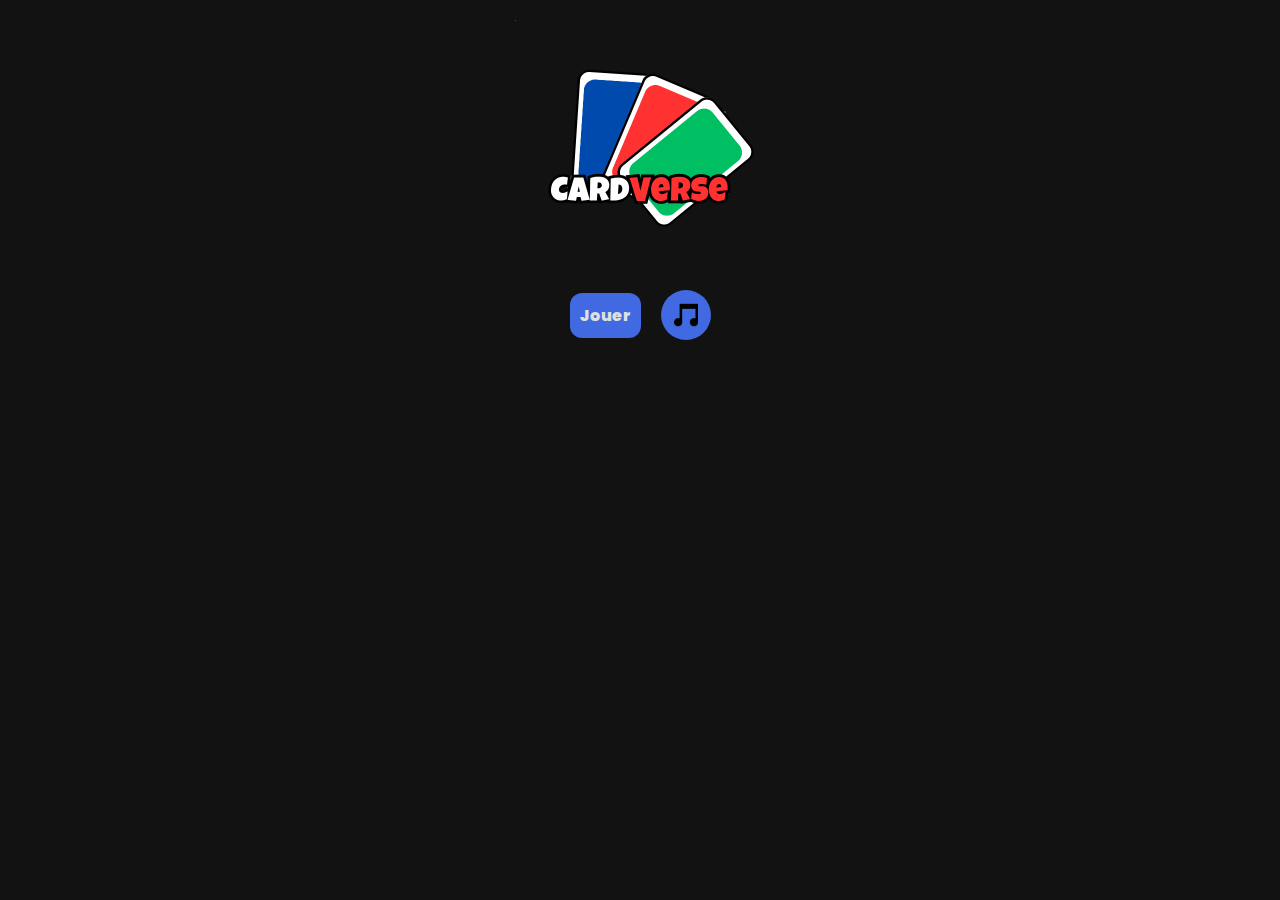
<file: src/index.html>
<!DOCTYPE html>
<html>
    <head>
        <title>Cardverse</title>
        <link rel="stylesheet" type="text/css" href="assets/css/styles.css">
        <link rel="icon" href="assets/images/cardverse-icon.png" type="image/x-icon">
        <script src="assets/js/general/userModal.js"></script>
        <script src="assets/js/general/MusicPlay.js"></script>
        <charset="UTF-8">
        <initial-scale=1.0, maximum-scale=1.0, user-scalable=0>
    </head>
    <body>
        <img class="gamelogo" src="assets/images/cardverse-logo.png" alt="logo">
        <div class="buttonContainer">
            <button id="playLoginButton" onclick="checkAccount()">Jouer</button>
            <button id="playMusicButton" onclick="toggleMusic()">
                <img src="assets/images/icone-son.png" alt="Play Music" class="sound-icon">
            </button>
        </div>

        <div id="userModal" class="user-modal">
            <div class="user-modal-content">
                <span class="close" onclick="closeModal()">&times;</span>
                <p>Entrez votre nom d'utilisateur:</p>
                <input type="text" id="username" name="username">
                <button onclick="saveUsername()">Enregistrer</button>
            </div>
        </div>
    </body>
</html>
</file>
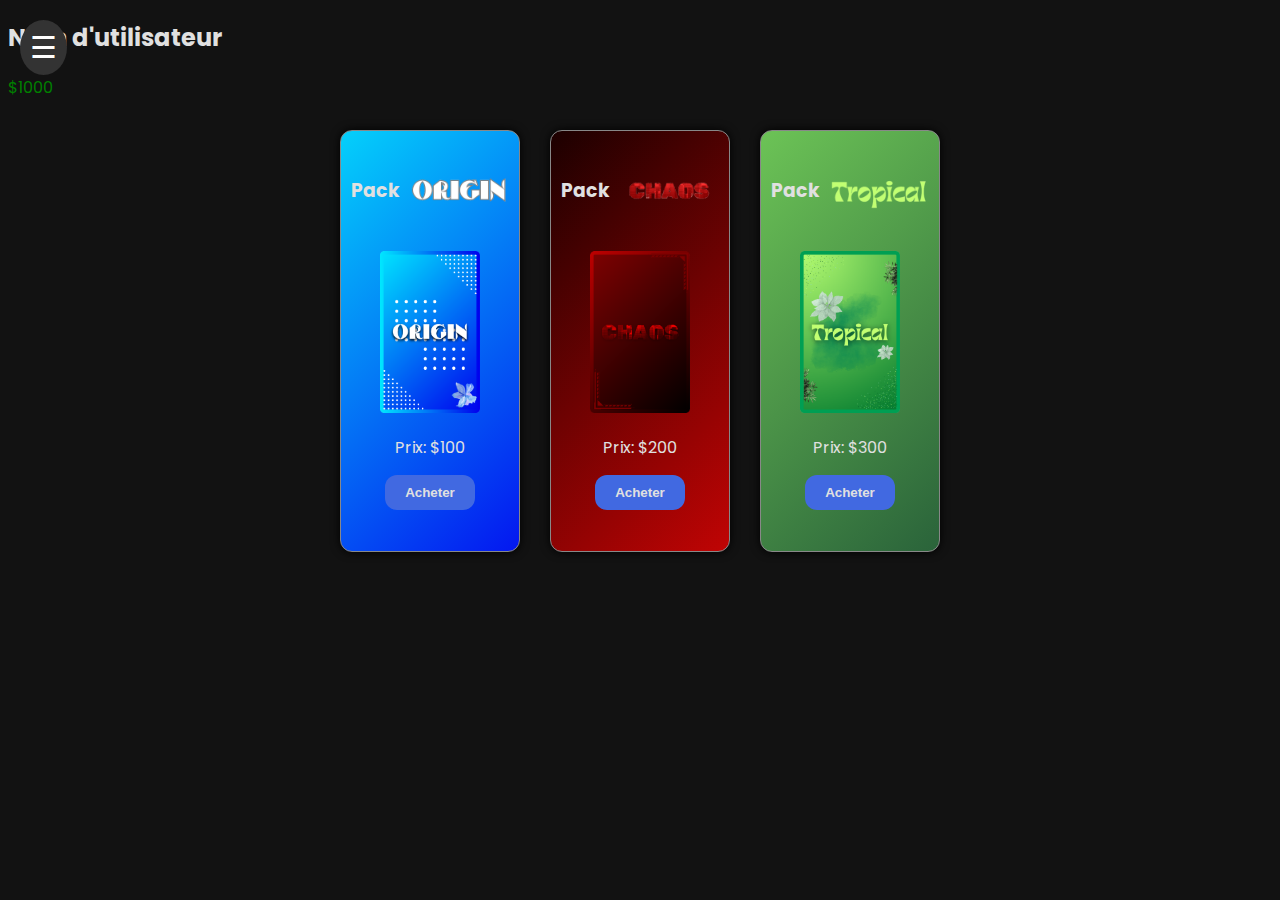
<file: src/packs.html>
<!DOCTYPE html>
<html>
<head>
    <title>Cardverse</title>
    <link rel="stylesheet" type="text/css" href="assets/css/styles.css">
    <link rel="stylesheet" type="text/css" href="assets/css/sidebar.css">
    <link rel="stylesheet" type="text/css" href="assets/css/cards.css">
    <link rel="icon" href="assets/images/cardverse-icon.png" type="image/x-icon">
    <meta charset="UTF-8">
    <meta name="viewport" content="width=device-width, initial-scale=1.0, maximum-scale=1.0, user-scalable=0">
    <script defer src="assets/js/general/MusicPlay.js"></script>
    <script defer src="assets/js/general/Sidebar.js"></script>
    <script defer src="assets/js/packs/OriginPack.js"></script>
    <script defer src="assets/js/packs/ChaosPack.js"></script>
    <script defer src="assets/js/packs/TropicalPack.js"></script>
    <script defer src="assets/js/general/packItems.js"></script>
</head>
<body>
    <div class="sidebar" id="sidebar">
        <img class="gamelogo" src="assets/images/cardverse-logo.png" alt="logo">
        <div class="buttonContainer">
            <button id="playMusicButton" onclick="toggleMusic()">
                <img src="assets/images/icone-son.png" alt="Play Music" class="sound-icon">
            </button>
        </div>
        <nav>
            <ul>
                <li><a href="index.html">Accueil</a></li>
                <li><a href="packs.html">Packs</a></li>
                <li><a href="collection.html">Collection</a></li>
                <li><a href="sell.html">Ventes de cartes</a></li>
            </ul>
        </nav>
    </div>
    <div class="main-content">
        <div id="user-info">
            <h2 id="username">Nom d'utilisateur</h2>
            <p id="user-money" style="color: green;">$1000</p>
        </div>
        <div id="packs-container">
            <!-- Les packs seront générés ici par JavaScript -->
        </div>
    </div>

    <!-- Modal pour afficher les cartes achetées -->
    <div id="cardsModal" class="modal">
        <div class="modal-content">
            <div id="cards-container">
                <!-- Les cartes achetées seront affichées ici -->
            </div>
        </div>
        <span class="close" onclick="closeModal()">&times;</span>
    </div>
    <audio id="modalSound" src="assets/sons/modal-soundeffect.mp3"></audio>
    <button class="sidebar-toggle" id="sidebarToggle" onclick="toggleSidebar()">☰</button>
</body>
</html>
</file>
<file: src/assets/css/styles.css>
@import url('https://fonts.googleapis.com/css2?family=Poppins:wght@400;700&display=swap');

body {
    font-family: 'Poppins', sans-serif;
    background-color: #121212; /* Dark background */
    color: #e0e0e0; /* Light text color */
}

.gamelogo {
    align-self: center;
    margin-top: 20px;
    margin-bottom: 20px;
    height: 250px;
    width: auto;
    display: block;
    margin-left: auto;
    margin-right: auto;
}

.buttonContainer {
    display: flex;
    justify-content: center;
    align-items: center;
    gap: 20px; /* Espace entre les boutons */
    margin-top: 20px;
    margin-bottom: 20px;
}

.buttonContainer button {
    color: #e0e0e0; /* Light text color */
    font-family: 'Poppins', sans-serif;
    font-size: 16px;
    font-weight: 800;
    text-decoration: none;
    padding: 10px;
    box-sizing: border-box;
    background-color: #4169E1; /* Royal Blue background */
    border: none;
    border-radius: 12px;
    cursor: pointer;
    transition: 0.5s;
}

.buttonContainer button#playMusicButton {
    width: 50px;
    height: 50px;
    border-radius: 50%;
    display: flex;
    justify-content: center;
    align-items: center;
}

.buttonContainer button#playMusicButton img.sound-icon {
    width: 24px;
    height: 24px;
}

.buttonContainer button:hover {
    background-color: #5a8dee; /* Lighter variant of Royal Blue on hover */
    color: #ffffff;
    transform: scale(1.1);
    transition: 0.5s;
}

.user-modal {
    display: none; /* Masquer le modal par défaut */
    position: fixed; /* Positionner le modal de manière fixe */
    z-index: 1; /* Assurer que le modal soit au-dessus des autres éléments */
    left: 0;
    top: 0;
    width: 100%; /* Largeur complète */
    height: 100%; /* Hauteur complète */
    overflow: auto; /* Activer le défilement si nécessaire */
    background-color: rgb(0,0,0); /* Couleur de fond noire */
    background-color: rgba(0,0,0,0.4); /* Couleur de fond avec transparence */
}

.user-modal-content {
    background-color: #fefefe;
    margin: 15% auto; /* 15% du haut et centré horizontalement */
    padding: 20px;
    border: 1px solid #888;
    width: 80%; /* Largeur du contenu du modal */
    max-width: 500px; /* Largeur maximale */
    border-radius: 10px; /* Coins arrondis */
}
</file>
<file: src/assets/css/sidebar.css>
.sidebar {
    position: fixed;
    top: 0;
    left: -250px; /* Start off-screen */
    width: 250px;
    height: 100%;
    background-color: #333;
    overflow-x: hidden;
    transition: 0.5s;
    border-top-right-radius: 25px;
    border-bottom-right-radius: 25px;
    padding-top: 60px;
    z-index: 1000; /* Ensure the sidebar is on top */
}

.sidebar.open {
    left: 0; /* Slide in */
}

.sidebar img.gamelogo {
    display: block;
    margin: 0 auto;
    width: 150px;
    height: auto;
    border-radius: 50%;
}

.sidebar .buttonContainer {
    display: flex;
    justify-content: center;
    align-items: center;
    margin-top: 20px;
}

.sidebar .buttonContainer button {
    width: 50px;
    height: 50px;
    border-radius: 50%;
    background-color: #4169E1;
    border: none;
    cursor: pointer;
    transition: 0.3s;
}

.sidebar .buttonContainer button img.sound-icon {
    width: 24px;
    height: 24px;
}

.sidebar .buttonContainer button:hover {
    background-color: #ffffff;
    color: black;
    transform: scale(1.1);
}

.sidebar nav ul {
    list-style-type: none;
    padding: 0;
}

.sidebar nav ul li {
    padding: 8px 16px;
    text-align: center;
}

.sidebar nav ul li a {
    padding: 10px;
    font-family: 'Poppins', sans-serif;
    font-weight: 400;
    color: white;
    text-decoration: none;
    display: block;
    transition: 0.3s;
}

.sidebar nav ul li a:hover {
    background-color: #575757;
    border-radius: 12px;
    transform: scale(1.1);
}

.sidebar-toggle {
    position: fixed;
    top: 20px;
    left: 20px;
    font-size: 30px;
    background-color: #333;
    color: white;
    border: none;
    cursor: pointer;
    border-radius: 50%;
    padding: 10px;
    transition: 0.3s;
    z-index: 1001; /* Ensure the button is on top */
}

.sidebar-toggle:hover {
    background-color: #575757;
}
</file>
<file: src/assets/css/cards.css>
#packs-container {
    display: flex;
    flex-direction: row;
    gap: 10px; /* Reduce the gap between packs */
    margin: 20px;
    justify-content: center; /* Center the packs container */
}

.pack-item {
    width: fit-content;
    height: 400px;
    border: 1px solid #888;
    padding: 10px;
    border-radius: 12px;
    box-shadow: 0px 0px 10px #000;
    background-color: #444; /* Dark background */
    text-align: center; /* Center the content */
    margin: 10px; /* Center the pack item */
}

.pack-item.origin {
    background: linear-gradient(135deg, #04d0fb, #0417f0);
}

.pack-item.chaos {
    background: linear-gradient(135deg, #1c0000, #c00404 );
}

.pack-item.tropical {
    background: linear-gradient(135deg, #6cc356, #2a633a);
}

.pack-item h3 {
    margin: 0;
    display: flex;
    align-items: center;
    gap: 10px;
    justify-content: center; /* Center the logo */
}

.pack-item h3 img {
    width: 100px; /* Adjust the size of the logo */
    height: auto;
}

.pack-item .card-back-image {
    width: 100px; /* Adjust the size of the card back image */
    height: auto;
    margin: 10px 0; /* Add some margin for spacing */
}

.pack-item p {
    margin: 5px 0;
}

.pack-item button {
    margin-top: 10px;
    font-weight: 800;
    background-color: #4169E1; /* Royal Blue background */
    color: #e0e0e0; /* Light text color */
    padding: 10px 20px;
    border: none;
    border-radius: 12px;
    cursor: pointer;
    transition: background-color 0.3s, transform 0.3s;
}

.pack-item button:hover {
    background-color: #5a8dee; /* Slightly lighter blue background on hover */
    transform: scale(1.05);
}

#cards-container {
    display: flex;
    flex-wrap: wrap;
    gap: 10px;
    margin: 20px;
}

.card {
    width: 153px; /* Adjust the width to match the aspect ratio of 51x80mm */
    height: 240px; /* Adjust the height to match the aspect ratio of 51x80mm */
    perspective: 1000px;
    position: relative; /* Ensure the rarity image is positioned correctly */
    margin-bottom: 50px; /* Add margin to push the cards down */
    margin-top: 50px; /* Add margin to push the cards up */
}

.card-inner {
    width: 100%;
    height: 100%;
    transition: transform 0.6s;
    transform-style: preserve-3d;
    position: relative;
}

.card-front, .card-back {
    width: 100%;
    height: 100%;
    position: absolute;
    backface-visibility: hidden;
    border-radius: 12px;
    box-shadow: 0px 0px 10px #000;
    background-size: cover; /* Ensure the background image covers the entire card */
}

.card-front {
    background-color: #333; /* Dark background */
}

.card-back {
    background-color: #444; /* Dark background */
    transform: rotateY(180deg);
}

.card-rarity {
    display: block;
    width: 100%;
    height: auto;
    margin-top: 10px;
    text-align: center;
}

.modal {
    display: none; /* Hidden by default */
    position: fixed; /* Stay in place */
    z-index: 1; /* Sit on top */
    left: 50%;
    top: 50%;
    transform: translate(-50%, -50%);
    width: fit-content; /* Adjust width to fit content */
    height: fit-content; /* Adjust height to fit content */
    overflow: auto; /* Enable scroll if needed */
    background-color: rgba(0,0,0,0.8); /* Dark background with opacity */
    transition: 0.5s; /* Smooth transition */
    font-family: 'Poppins', sans-serif; /* Apply Poppins font */
}

.modal-content {
    background-color: #333; /* Dark background */
    padding: 20px;
    border: 1px solid #888;
    border-radius: 12px;
    box-shadow: 0px 0px 10px #000;
    transition: 0.5s; /* Smooth transition */
    font-family: 'Poppins', sans-serif; /* Apply Poppins font */
}

.close {
    color: #aaa;
    float: right;
    font-size: 28px;
    font-weight: bold;
}

.close:hover,
.close:focus {
    color: #fff;
    text-decoration: none;
    cursor: pointer;
}
</file>
